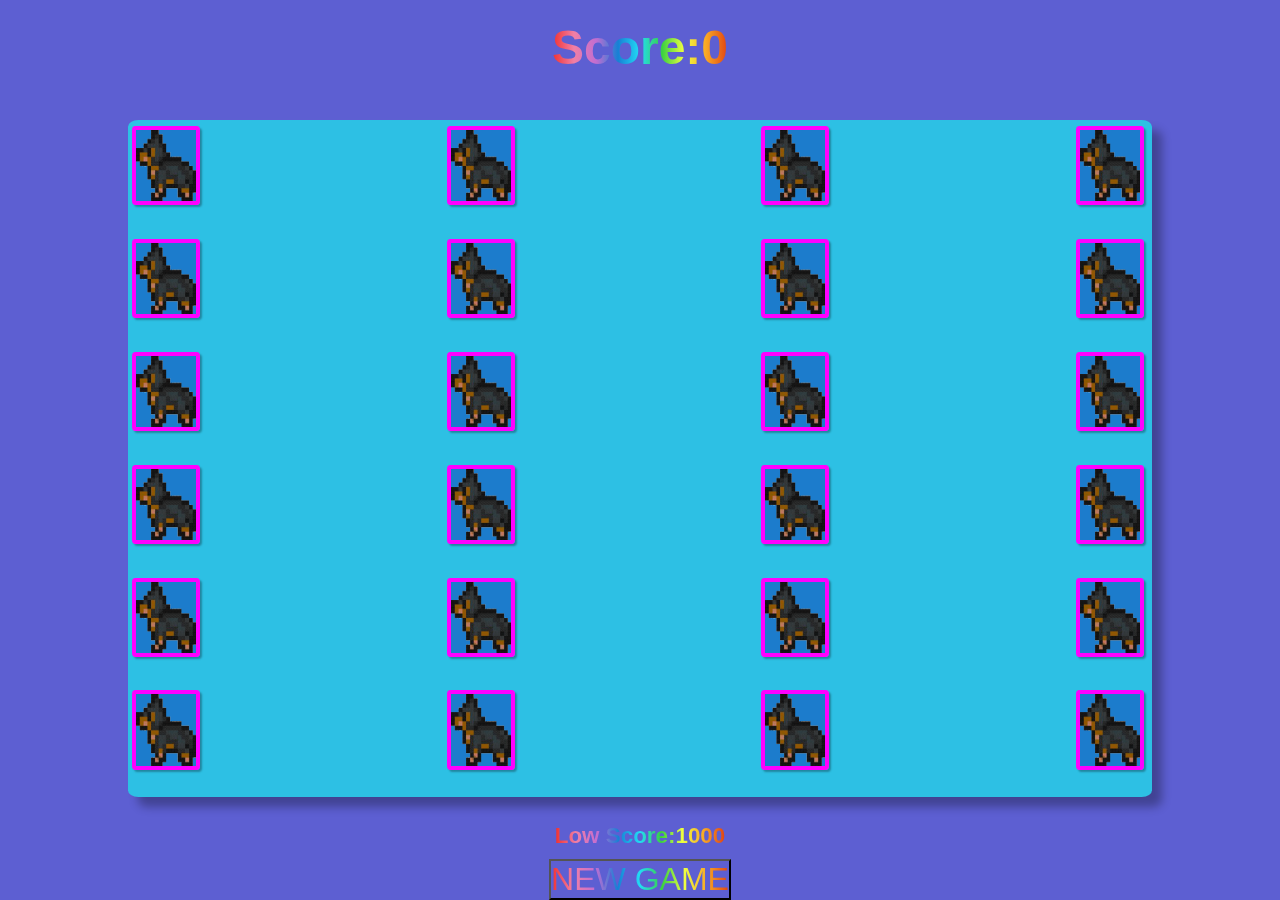
<file: memorygame.html>
<!DOCTYPE html>
<html lang="en">
<head>
    <meta charset="UTF-8">
    <meta name="viewport" content="width=device-width, initial-scale=1.0">
    <title>Memories for y'all</title>
    <link rel="stylesheet" href="mem.css">
</head>
<body>  
    
        <div id="banner">
            <h2>Score:<span id='scoreDisplay'>0</span></h2>
            
        </div>
        <div class='game' id="board">
            
        </div>
        <h3>Low Score:<span id='lowScoreDisplay'>0</span></h3>
        <button class="reset">NEW GAME</button>
        
    <script src="mem.js" delay></script>
</body>
</html>
</file>
<file: mem.css>
* {
    padding: 0;
    margin: 0;
    box-sizing: border-box;
}
  
body {
    height: 100vh;
    display: flex;
    flex-direction: column;
    background: #5d5fd2;
    justify-content: center;
    align-items: center;
}

#banner{
    display: flex;
    flex-direction: row;
    height: 100px;
    width: 15%;
    justify-content: center;
    font-size: 1.5em;
    color: bisque;
}

h2 {
    margin:auto;
    display:flex;
    flex-basis: 10;
    font-family: sans-serif;
    font-size: 3rem;
    background: linear-gradient(to right, #f12f2c, #f17fa5, #c26dd1, #1780d5, #22dcf5, #39d140, #eeff41, #f9a825, #e04313);
    -webkit-background-clip:text;
    -webkit-text-fill-color: transparent;
  }

  h3 {
    margin-top: 0px;
    margin-bottom: 10px;
    font-family: sans-serif;
    font-size: 1.4rem;
    display: inline-block;
    background: linear-gradient(to right, #f12f2c, #f17fa5, #c26dd1, #1780d5, #22dcf5, #39d140, #eeff41, #f9a825, #e04313);
    -webkit-background-clip:text;
    -webkit-text-fill-color: transparent;
  }

  button {
    font-family: sans-serif;
    font-size: 2rem;
    font: bold;
    background: linear-gradient(to right, #f12f2c, #f17fa5, #c26dd1, #1780d5, #22dcf5, #39d140, #eeff41, #f9a825, #e04313);
    -webkit-background-clip:text;
    -webkit-text-fill-color: transparent;
  }


.game{
    width: 80%;
    height: 80%;
    margin: 2% 2% 2%;
    display:grid;

    grid-template-columns:repeat(4, 5em);
    justify-content: space-between;
    flex-wrap: wrap;
    perspective: 2000px;
    border-radius: 1%;
    background-color: rgb(45, 192, 228);
    box-shadow: 10px 10px 10px rgba(0,0,0,.3);
    
}

.card{
    width: 85%;
    height: 70%;
    margin: 6px 4px 4px 4px;
    position: relative;
    transform: scale(1);  
    transform-style: preserve-3d;
    transition: transform .5s;
    border-radius: 5%;
    border: 4px solid fuchsia;
    box-shadow: 2px 2px 2px rgba(0,0,0,.3)
}
.card:active {
    transform: scale(0.8);
    transition: transform .2s;
}

  
.card.flip {
    transform: rotateY(180deg);
}
 
.front,
  .back {
    width: 100%;
    height: 100%;
    position: absolute;
    background: #1C7CCC;
    backface-visibility: hidden;
  }

  .front {
    transform: rotateY(180deg);
  }
</file>
